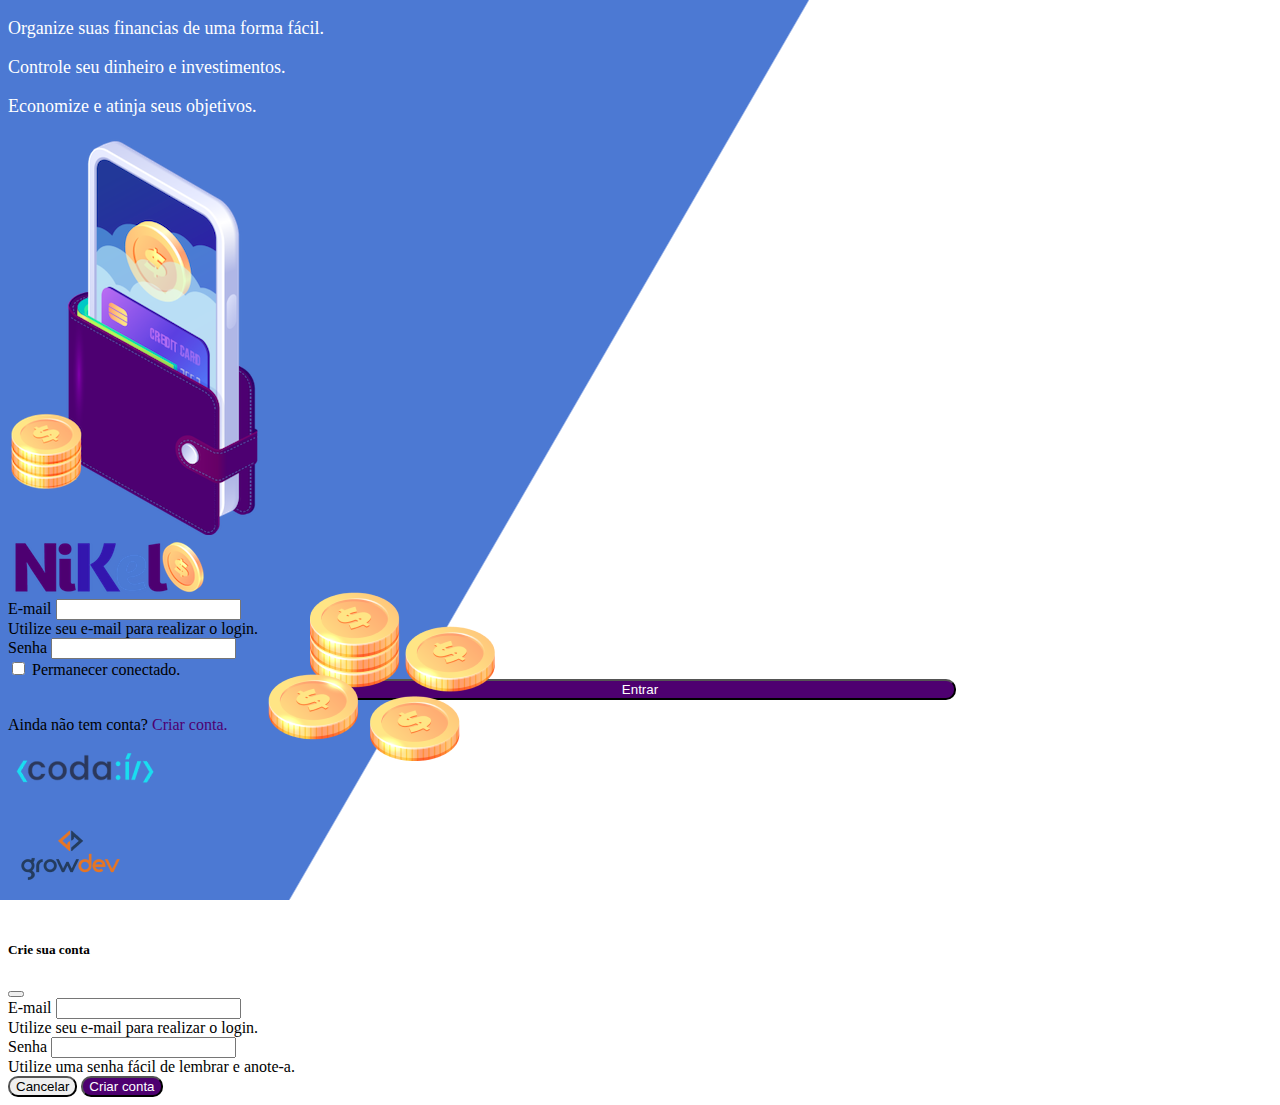
<file: public/index.html>
<!DOCTYPE html>
<html lang="pt-br">

<head>
    <meta charset="UTF-8">
    <meta name="viewport" content="width=device-width, initial-scale=1.0">
    <title>Nikel</title>
    <link href="https://cdn.jsdelivr.net/npm/bootstrap@5.1.3/dist/css/bootstrap.min.css" rel="stylesheet"
        integrity="sha384-1BmE4kWBq78iYhFldvKuhfTAU6auU8tT94WrHftjDbrCEXSU1oBoqyl2QvZ6jIW3" crossorigin="anonymous">
    <link rel="stylesheet" href="./css/styles.css">
</head>

<body id="login">
    <main>
        <div class="container">
            <div class="row vh-100">
                <div class="col d-flex justify-content-center my-5 flex-column">
                    <div class="text-login">
                        <p>Organize suas financias de uma forma fácil.</p>
                        <p>Controle seu dinheiro e investimentos.</p>
                        <p>Economize e atinja seus objetivos.</p>
                    </div>
                    <div class="text-center">
                        <img src="./assets/images/pocket.png" alt="image pocket" class="img-fluid" rcset="">
                        <img src="./assets/images/coins.png" alt="image coins"
                            class="img-fluid d-none d-md-inline coins" srcset="">
                    </div>
                </div>
                <div class="col d-flex justify-content-center my-5 flex-column">
                    <div class="cointainer ">
                        <div class="row">
                            <div class="col">
                                <div class="text-center mb-3">
                                    <img src="./assets/images/nikel-logo.png" alt="logo nikel" class="img-fluid"
                                        srcset="">
                                </div>
                            </div>
                        </div>
                        <div class="row">
                            <div class="col">
                                <form id="login-form">
                                    <div class="mb-3">
                                        <label for="email-input" class="form-label font-text">E-mail</label>
                                        <input type="email" class="form-control" id="email-input"
                                            aria-describedby="emailHelp">
                                        <div id="emailHelp" class="form-text">Utilize seu e-mail para realizar o login.
                                        </div>
                                    </div>
                                    <div class="mb-3">
                                        <label for="password-input" class="form-label font-text">Senha</label>
                                        <input type="password" class="form-control" id="password-input">
                                    </div>
                                    <div class="mb-3 form-check">
                                        <input type="checkbox" class="form-check-input" id="session-check">
                                        <label class="form-check-label font-text" for="session-check">Permanecer
                                            conectado.</label>
                                    </div>
                                    <button type="submit" class="btn button-login">Entrar</button>
                                </form>
                            </div>
                        </div>
                        <div class="row">
                            <div class="col">
                                <div id="link-conta" class="text-center mt-2 form-text" data-bs-toggle="modal"
                                    data-bs-target="#register-modal">
                                    <p>Ainda não tem conta? <span class=" link-default">Criar conta.</span></p>
                                </div>
                            </div>
                        </div>
                        <div class="row">
                            <div class="col text-center mt-5">
                                <div>
                                    <img src="./assets/images/codai-logo.png" alt="logo codai" class="img-fluid"
                                        srcset="">
                                </div>
                            </div>
                        </div>
                        <div class="row">
                            <div class="col text-center">
                                <div>
                                    <img src="./assets/images/growdev-logo.png" alt="logo growdev" srcset="">
                                </div>
                            </div>
                        </div>
                    </div>
                </div>
            </div>
        </div>
        <!-- Modal -->
        <div class="modal fade" id="register-modal" tabindex="-1" aria-labelledby="exampleModalLabel"
            aria-hidden="true">
            <div class="modal-dialog">
                <div class="modal-content">
                    <div class="modal-header">
                        <h5 class="modal-title" id="exampleModalLabel">Crie sua conta</h5>
                        <button type="button" class="btn-close" data-bs-dismiss="modal" aria-label="Close"></button>
                    </div>
                    <form id="create-form">
                        <div class="modal-body">
                            <div class="mb-3">
                                <label for="email-create-input" class="form-label font-text">E-mail</label>
                                <input type="email" class="form-control" id="email-create-input"
                                    aria-describedby="emailHelp" required>
                                <div id="emailHelp" class="form-text">Utilize seu e-mail para realizar o login.
                                </div>
                            </div>
                            <div class="mb-3">
                                <label for="password-create-input" class="form-label font-text">Senha</label>
                                <input type="password" class="form-control" id="password-create-input" required>
                                <div id="emailHelp" class="form-text">Utilize uma senha fácil de lembrar e anote-a.
                                </div>
                            </div>
                        </div>
                        <div class="modal-footer">
                            <button type="button" class="btn btn-secondary button-cancel"
                                data-bs-dismiss="modal">Cancelar</button>
                            <button type="submit" class="btn button-default">Criar conta</button>
                        </div>
                    </form>
                </div>
            </div>
        </div>
    </main>
    <script src="https://cdn.jsdelivr.net/npm/bootstrap@5.1.3/dist/js/bootstrap.bundle.min.js"
        integrity="sha384-ka7Sk0Gln4gmtz2MlQnikT1wXgYsOg+OMhuP+IlRH9sENBO0LRn5q+8nbTov4+1p"
        crossorigin="anonymous"></script>
    <script src="./js/index.js"></script>
</body>

</html>
</file>
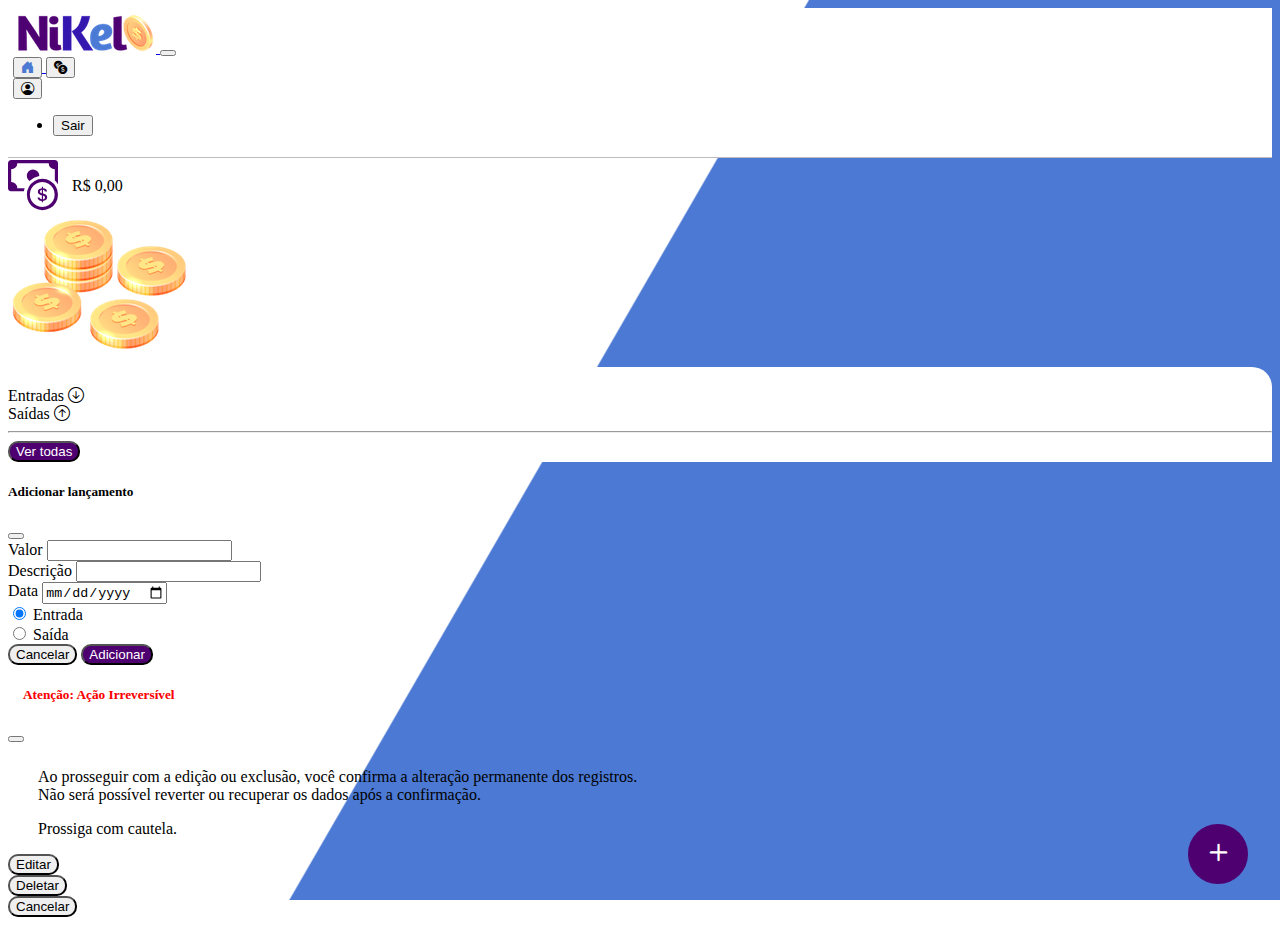
<file: public/home.html>
<!DOCTYPE html>
<html lang="pt-br">

<head>
    <meta charset="UTF-8">
    <meta name="viewport" content="width=device-width, initial-scale=1.0">
    <title>Nikel - Home</title>
    <link href="https://cdn.jsdelivr.net/npm/bootstrap@5.1.3/dist/css/bootstrap.min.css" rel="stylesheet"
        integrity="sha384-1BmE4kWBq78iYhFldvKuhfTAU6auU8tT94WrHftjDbrCEXSU1oBoqyl2QvZ6jIW3" crossorigin="anonymous">
    <link rel="stylesheet" href="https://cdn.jsdelivr.net/npm/bootstrap-icons@1.13.1/font/bootstrap-icons.min.css">
    <link rel="stylesheet" href="./css/styles.css">
</head>

<body id="app">
    <header>
        <nav class="navbar navbar-expand navbar-light bg-white">
            <div class="container-fluid">
                <a class="navbar-brand" href="#">
                    <img src="./assets/images/nikel-small-logo.png" alt="logo Nikel" class="img-fluid" srcset="">
                </a>
                <button class="navbar-toggler" type="button" data-bs-toggle="collapse"
                    data-bs-target="#navbarSupportedContent" aria-controls="navbarSupportedContent"
                    aria-expanded="false" aria-label="Toggle navigation">
                    <span class="navbar-toggler-icon"></span>
                </button>
                <div class="collapse navbar-collapse justify-content-end" id="navbarSupportedContent">
                    <div class="d-flex menu">
                        <a href="home.html">
                            <button class="btn" type="button">
                                <i class="bi bi-house-door-fill color-secondary fs-4"></i>
                            </button>
                        </a>
                        <a href="transactions.html">
                            <button class="btn" type="button">
                                <i class="bi bi-currency-exchange fs-4"></i>
                            </button>
                        </a>
                        <div class="dropdown">
                            <button class="btn" type="button" id="dropdownMenuButton1" data-bs-toggle="dropdown"
                                aria-expanded="false">
                                <i class="bi bi-person-circle fs-4"></i>
                            </button>
                            <ul class="dropdown-menu logout" aria-labelledby="dropdownMenuButton1">
                                <li><button class="dropdown-item" id="button-logout">Sair</button></li>
                            </ul>
                        </div>
                    </div>
                </div>
            </div>
        </nav>
    </header>
    <main>
        <div class="container-lg">
            <div class="row">
                <div class="col d-flex mt-4 justify-content-start align-items-center">
                    <i class="bi bi-cash-coin color-primary icon-detail"></i>
                    <span class="fs-2" id="total">R$ 0,00</span>
                </div>
                <div class="col d-flex mt-4 justify-content-end">
                    <div class="text-center">
                        <img src="./assets/images/coins-small.png" alt="image coins" srcset="">
                    </div>
                </div>
            </div>
            <div class="row">
                <div class="col-12 info shadow-lg">
                    <div class="container">
                        <div class="row">
                            <div class="col-6">
                                <span class="fs-4">Entradas <i
                                        class="bi bi-arrow-down-circle fs-2 align-middle"></i></span>
                            </div>
                            <div class="col-6">
                                <span class="fs-4">Saídas <i class="bi bi-arrow-up-circle fs-2 align-middle"></i></span>
                            </div>
                            <div class="col-12 my-2">
                                <hr>
                            </div>
                        </div>
                        <div class="row">
                            <div class="col-6">
                                <div class="container p-0" id="cash-in-list" data-bs-toggle="modal"
                                    data-bs-target="#edit-delete-modal">

                                </div>
                            </div>
                            <div class="col-6">
                                <div class="container p-0" id="cash-out-list" data-bs-toggle="modal"
                                    data-bs-target="#edit-delete-modal">

                                </div>
                            </div>
                            <div class="col-12 mb-4">
                                <button type="button" class="btn button-default" id="see-all">Ver todas</button>
                            </div>
                        </div>
                    </div>
                </div>
            </div>
            <button class="btn button-float" id="form" data-bs-toggle="modal" data-bs-target="#transaction-modal">
                <i class="bi bi-plus"></i>
            </button>
        </div>
        <!-- Modal -->
        <div class="modal fade" id="transaction-modal" tabindex="-1" aria-labelledby="exampleModalLabel"
            aria-hidden="true">
            <div class="modal-dialog">
                <div class="modal-content">
                    <div class="modal-header">
                        <h5 class="modal-title" id="exampleModalLabel">Adicionar lançamento</h5>
                        <button type="button" class="btn-close" data-bs-dismiss="modal" aria-label="Close"></button>
                    </div>
                    <form id="transaction-form">
                        <div class="modal-body">
                            <div class="mb-3">
                                <label for="value-input" class="form-label font-text">Valor</label>
                                <input type="number" step="any" class="form-control" id="value-input"
                                    aria-describedby="emailHelp" required>
                            </div>
                            <div class="mb-3">
                                <label for="description-input" class="form-label font-text">Descrição</label>
                                <input type="text" class="form-control" id="description-input" required>
                            </div>
                            <div class="mb-3">
                                <label for="date-input" class="form-label font-text">Data</label>
                                <input type="date" class="form-control" id="date-input" required>
                            </div>
                            <div class="mb-3">
                                <div class="form-check form-check-inline">
                                    <input class="form-check-input" type="radio" name="type-input" id="inlineRadio1"
                                        value="1" checked>
                                    <label class="form-check-label" for="inlineRadio1">Entrada</label>
                                </div>
                                <div class="form-check form-check-inline">
                                    <input class="form-check-input" type="radio" name="type-input" id="inlineRadio2"
                                        value="2">
                                    <label class="form-check-label" for="inlineRadio2">Saída</label>
                                </div>
                            </div>
                        </div>
                        <div class="modal-footer">
                            <button type="button" class="btn btn-secondary button-cancel"
                                data-bs-dismiss="modal">Cancelar</button>
                            <button type="submit" class="btn button-default">Adicionar</button>
                        </div>
                    </form>
                </div>
            </div>
        </div>

        <!-- Modal -->
        <div class="modal fade" id="edit-delete-modal" tabindex="-1" aria-labelledby="titulo-modal-edit-del"
            aria-hidden="true">
            <div class="modal-dialog">
                <div class="modal-content">
                    <div class="modal-header">
                        <h5 class="modal-title" id="titulo-modal-edit-del">Atenção: Ação Irreversível</h5>
                        <button type="button" class="btn-close" data-bs-dismiss="modal" aria-label="Close"></button>
                    </div>
                    <div id="text-modal-edit-delete">
                        <p>Ao prosseguir com a edição ou exclusão, você confirma a alteração permanente dos
                            registros.<br>
                            Não será possível reverter ou recuperar os dados após a confirmação.</p>
                        <p>Prossiga com cautela.</p>
                    </div>
                    <div class="modal-body">
                        <div class="container d-flex">
                            <div class="row">
                                <div class="col me-3">
                                    <button type="button" id="edit-modal"
                                        class="btn btn-secondary button-edit font-text" data-bs-dismiss="modal">
                                        Editar
                                    </button>
                                </div>
                            </div>
                            <div class="row">
                                <div class="col ms-3">
                                    <button type="button" id="delete-modal"
                                        class="btn btn-secondary button-cancel font-text" data-bs-dismiss="modal">
                                        Deletar
                                    </button>
                                </div>
                            </div>
                        </div>
                    </div>
                    <div class="modal-footer">
                        <button type="button" class="btn btn-secondary button-cancel"
                            data-bs-dismiss="modal">Cancelar</button>
                    </div>
                </div>
            </div>
        </div>
    </main>
    <script src="https://cdn.jsdelivr.net/npm/bootstrap@5.1.3/dist/js/bootstrap.bundle.min.js"
        integrity="sha384-ka7Sk0Gln4gmtz2MlQnikT1wXgYsOg+OMhuP+IlRH9sENBO0LRn5q+8nbTov4+1p"
        crossorigin="anonymous"></script>
    <script src="./js/home.js"></script>
</body>

</html>
</file>
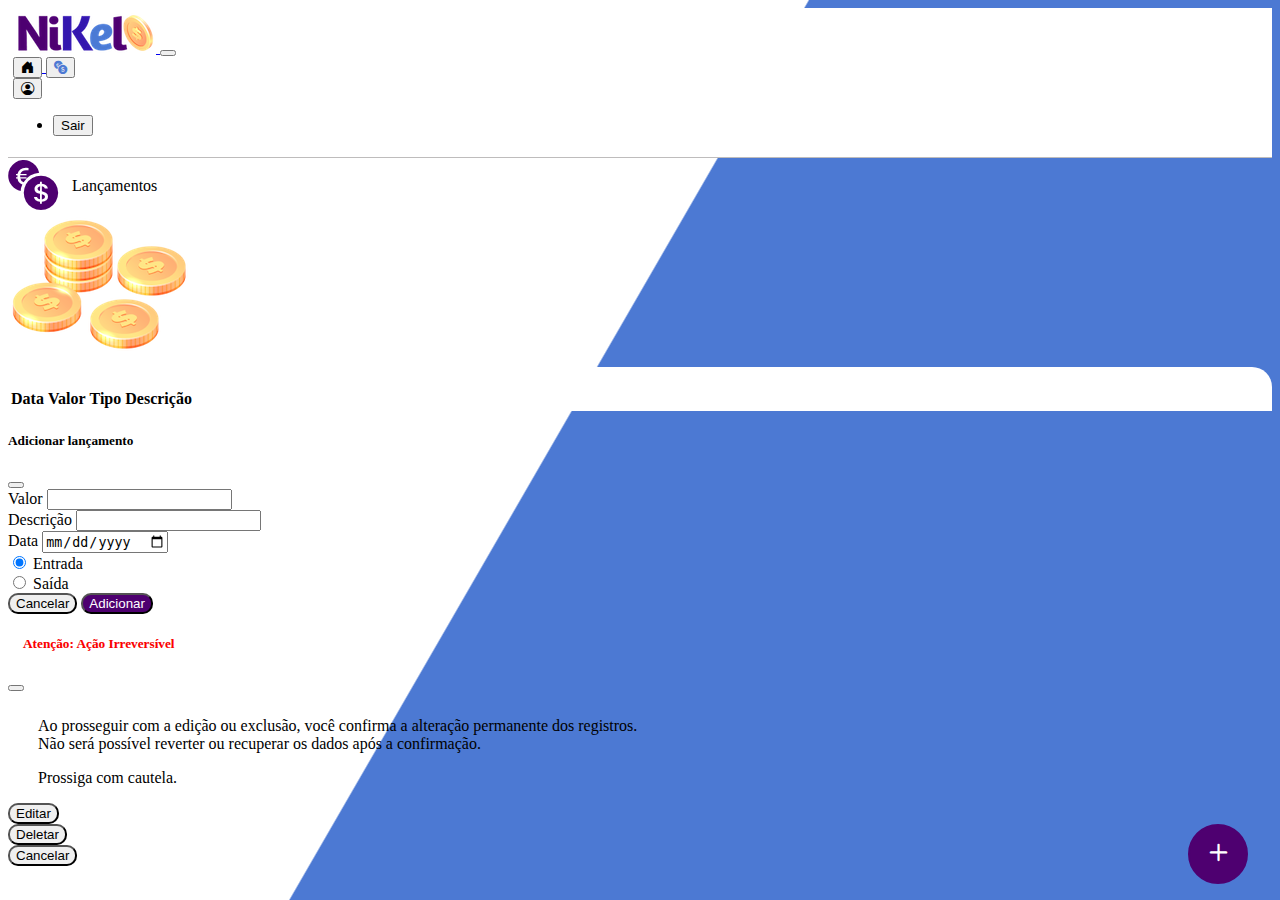
<file: public/transactions.html>
<!DOCTYPE html>
<html lang="pt-br">

<head>
    <meta charset="UTF-8">
    <meta name="viewport" content="width=device-width, initial-scale=1.0">
    <title>Nikel - Lançamentos</title>
    <link href="https://cdn.jsdelivr.net/npm/bootstrap@5.1.3/dist/css/bootstrap.min.css" rel="stylesheet"
        integrity="sha384-1BmE4kWBq78iYhFldvKuhfTAU6auU8tT94WrHftjDbrCEXSU1oBoqyl2QvZ6jIW3" crossorigin="anonymous">
    <link rel="stylesheet" href="https://cdn.jsdelivr.net/npm/bootstrap-icons@1.13.1/font/bootstrap-icons.min.css">
    <link rel="stylesheet" href="./css/styles.css">
</head>

<body id="app">
    <header>
        <nav class="navbar navbar-expand navbar-light bg-white">
            <div class="container-fluid">
                <a class="navbar-brand" href="#">
                    <img src="./assets/images/nikel-small-logo.png" alt="logo Nikel" class="img-fluid" srcset="">
                </a>
                <button class="navbar-toggler" type="button" data-bs-toggle="collapse"
                    data-bs-target="#navbarSupportedContent" aria-controls="navbarSupportedContent"
                    aria-expanded="false" aria-label="Toggle navigation">
                    <span class="navbar-toggler-icon"></span>
                </button>
                <div class="collapse navbar-collapse justify-content-end" id="navbarSupportedContent">
                    <div class="d-flex menu">
                        <a href="home.html">
                            <button class="btn" type="button">
                                <i class="bi bi-house-door-fill fs-4"></i>
                            </button>
                        </a>
                        <a href="transactions.html">
                            <button class="btn" type="button">
                                <i class="bi bi-currency-exchange color-secondary fs-4"></i>
                            </button>
                        </a>
                        <div class="dropdown">
                            <button class="btn" type="button" id="dropdownMenuButton1" data-bs-toggle="dropdown"
                                aria-expanded="false">
                                <i class="bi bi-person-circle fs-4"></i>
                            </button>
                            <ul class="dropdown-menu logout" aria-labelledby="dropdownMenuButton1">
                                <li><button class="dropdown-item" id="button-logout">Sair</button></li>
                            </ul>
                        </div>
                    </div>
                </div>
            </div>
        </nav>
    </header>
    <main>
        <div class="container-lg">
            <div class="row">
                <div class="col d-flex mt-4 justify-content-start align-items-center">
                    <i class="bi bi-currency-exchange color-primary icon-detail"></i>
                    <span class="fs-2">Lançamentos</span>
                </div>
                <div class="col d-flex mt-4 justify-content-end">
                    <div class="text-center">
                        <img src="./assets/images/coins-small.png" alt="image coins" srcset="">
                    </div>
                </div>
            </div>
            <div class="row">
                <div class="col-12 info shadow-lg">
                    <div class="container">
                        <div class="row">
                            <div class="col">
                                <table class="table">
                                    <thead>
                                        <tr>
                                            <th scope="col">Data</th>
                                            <th scope="col">Valor</th>
                                            <th scope="col">Tipo</th>
                                            <th scope="col">Descrição</th>
                                        </tr>
                                    </thead>
                                    <tbody id="transactions-list" data-bs-toggle="modal"
                                        data-bs-target="#edit-delete-modal"> <!-- Button trigger modal -->

                                    </tbody>
                                </table>
                            </div>
                        </div>
                    </div>
                </div>
            </div>
            <button class="btn button-float" id="form" data-bs-toggle="modal" data-bs-target="#transaction-modal">
                <i class="bi bi-plus"></i>
            </button>
        </div>
        <!-- Modal -->
        <div class="modal fade" id="transaction-modal" tabindex="-1" aria-labelledby="exampleModalLabel"
            aria-hidden="true">
            <div class="modal-dialog">
                <div class="modal-content">
                    <div class="modal-header">
                        <h5 class="modal-title" id="exampleModalLabel">Adicionar lançamento</h5>
                        <button type="button" class="btn-close" data-bs-dismiss="modal"
                            aria-label="Close"></button>
                    </div>
                    <form id="transaction-form">
                        <div class="modal-body">
                            <div class="mb-3">
                                <label for="value-input" class="form-label font-text">Valor</label>
                                <input type="number" step="any" class="form-control" id="value-input"
                                    aria-describedby="emailHelp">
                            </div>
                            <div class="mb-3">
                                <label for="description-input" class="form-label font-text">Descrição</label>
                                <input type="text" class="form-control" id="description-input">
                            </div>
                            <div class="mb-3">
                                <label for="date-input" class="form-label font-text">Data</label>
                                <input type="date" class="form-control" id="date-input">
                            </div>
                            <div class="mb-3">
                                <div class="form-check form-check-inline">
                                    <input class="form-check-input" type="radio" name="type-input" id="inlineRadio1"
                                        value="1" checked>
                                    <label class="form-check-label" for="inlineRadio1">Entrada</label>
                                </div>
                                <div class="form-check form-check-inline">
                                    <input class="form-check-input" type="radio" name="type-input" id="inlineRadio2"
                                        value="2">
                                    <label class="form-check-label" for="inlineRadio2">Saída</label>
                                </div>
                            </div>
                        </div>
                        <div class="modal-footer">
                            <button type="button" class="btn btn-secondary button-cancel"
                                data-bs-dismiss="modal">Cancelar</button>
                            <button type="submit" class="btn button-default">Adicionar</button>
                        </div>
                    </form>
                </div>
            </div>
        </div>

        <!-- Modal -->
        <div class="modal fade" id="edit-delete-modal" tabindex="-1" aria-labelledby="titulo-modal-edit-del"
            aria-hidden="true">
            <div class="modal-dialog">
                <div class="modal-content">
                    <div class="modal-header">
                        <h5 class="modal-title" id="titulo-modal-edit-del">Atenção: Ação Irreversível</h5>
                        <button type="button" class="btn-close" data-bs-dismiss="modal"
                            aria-label="Close"></button>
                    </div>
                    <div id="text-modal-edit-delete">
                        <p>Ao prosseguir com a edição ou exclusão, você confirma a alteração permanente dos
                            registros.<br>
                            Não será possível reverter ou recuperar os dados após a confirmação.</p>
                        <p>Prossiga com cautela.</p>
                    </div>
                    <div class="modal-body">
                        <div class="container d-flex">
                            <div class="row">
                                <div class="col me-3">
                                    <button type="button" id="edit-modal"
                                        class="btn btn-secondary button-edit font-text" data-bs-dismiss="modal">
                                        Editar
                                    </button>
                                </div>
                            </div>
                            <div class="row">
                                <div class="col ms-3">
                                    <button type="button" id="delete-modal"
                                        class="btn btn-secondary button-cancel font-text" data-bs-dismiss="modal">
                                        Deletar
                                    </button>
                                </div>
                            </div>
                        </div>
                    </div>
                    <div class="modal-footer">
                        <button type="button" class="btn btn-secondary button-cancel"
                            data-bs-dismiss="modal">
                            Cancelar
                        </button>
                    </div>
                </div>
            </div>
        </div>
    </main>
    <script src="https://cdn.jsdelivr.net/npm/bootstrap@5.1.3/dist/js/bootstrap.bundle.min.js"
        integrity="sha384-ka7Sk0Gln4gmtz2MlQnikT1wXgYsOg+OMhuP+IlRH9sENBO0LRn5q+8nbTov4+1p"
        crossorigin="anonymous"></script>
    <script src="./js/transactions.js"></script>

</body>

</html>
</file>
<file: public/css/styles.css>
#login {
    background: linear-gradient(120deg, #4c79d3 44.9%, #ffffff 45%) no-repeat fixed;
    /* angulo, cor e a % que vai ocupar da página, cor e % da página restante*/
}

#app {
    background: linear-gradient(120deg, #ffffff 44.9%, #4c79d3 45%) no-repeat fixed;
}

header {
    border-bottom: 1px solid #bebcbc;
    padding: 5px;
    background-color: #ffffff;
}

.color-primary {
    color: #4e0070;
}

.color-secondary {
    color: #4c79d3;
}

.icon-detail {
    font-size: 50px;
    margin-right: 10px;
    vertical-align: middle;
}

.text-login {
    color: #ffffff;
    font-size: 18px;
    font-weight: 500;
    /*engrossa a letra - tipo bold*/
}

.coins {
    position: absolute;
    bottom: 120px
}

.button-login {
    border-radius: 10px;
    background-color: #4e0070;
    color: #ffffff;
    width: 50%;
    margin: 0 25%;
}

.button-default {
    border-radius: 10px;
    background-color: #4e0070;
    color: #ffffff;
}

.button-edit,
.button-cancel {
    border-radius: 10px;
}

.button-float {
    border-radius: 100%;
    height: 60px;
    width: 60px;
    padding: 0 !important;
    position: fixed;
    bottom: 1rem;
    right: 2rem;
    font-size: 35px;
    border: 2px solid #4e0070;
    background-color: #4e0070;
    color: #ffffff;
}

.button-float:hover {
    background-color: #ffffff;
    border: 2px solid #4c79d3;
    color: #4c79d3;
}

.button-cancel:hover {
    background-color: red;
    color: #ffffff;
}

.button-login:hover,
.button-default:hover {
    background-color: #4c79d3;
    color: #ffffff;
}

.link-default {
    color: #4e0070;
    cursor: pointer;
    font-weight: 500;
}

.link-default:hover {
    color: #4c79d3;
}

.font-text {
    font-weight: 500;
}

.info {
    background-color: #ffffff;
    border-radius: 20px 20px 0px 0px;
    padding: 20px 0px 0px 0px;
}

.logout {
    min-width: 5rem !important;
}

.menu {
    margin-right: 20px;
}

.list-transactions {
    cursor: pointer;
    /* Muda o cursor para uma mãozinha */
}

.list-transactions:hover {
    border-radius: 10px;
    border: 2.5px solid #4c79d3;
}

.button-edit:hover {
    text-shadow: 0px 0px 3px rgba(0, 0, 0, 0.2);
    border-radius: 10px;
    background-color: #FFD700;
}

#text-modal-edit-delete {
    margin-left: 30px;
    margin-top: 25px;
    margin-bottom: 5px;
    text-align: start;
}

#titulo-modal-edit-del {
    text-shadow: 0px 0px 0px rgba(0, 0, 0, 0.2);
    text-align: start;
    margin-left: 15px;
    color: red;

}
</file>
